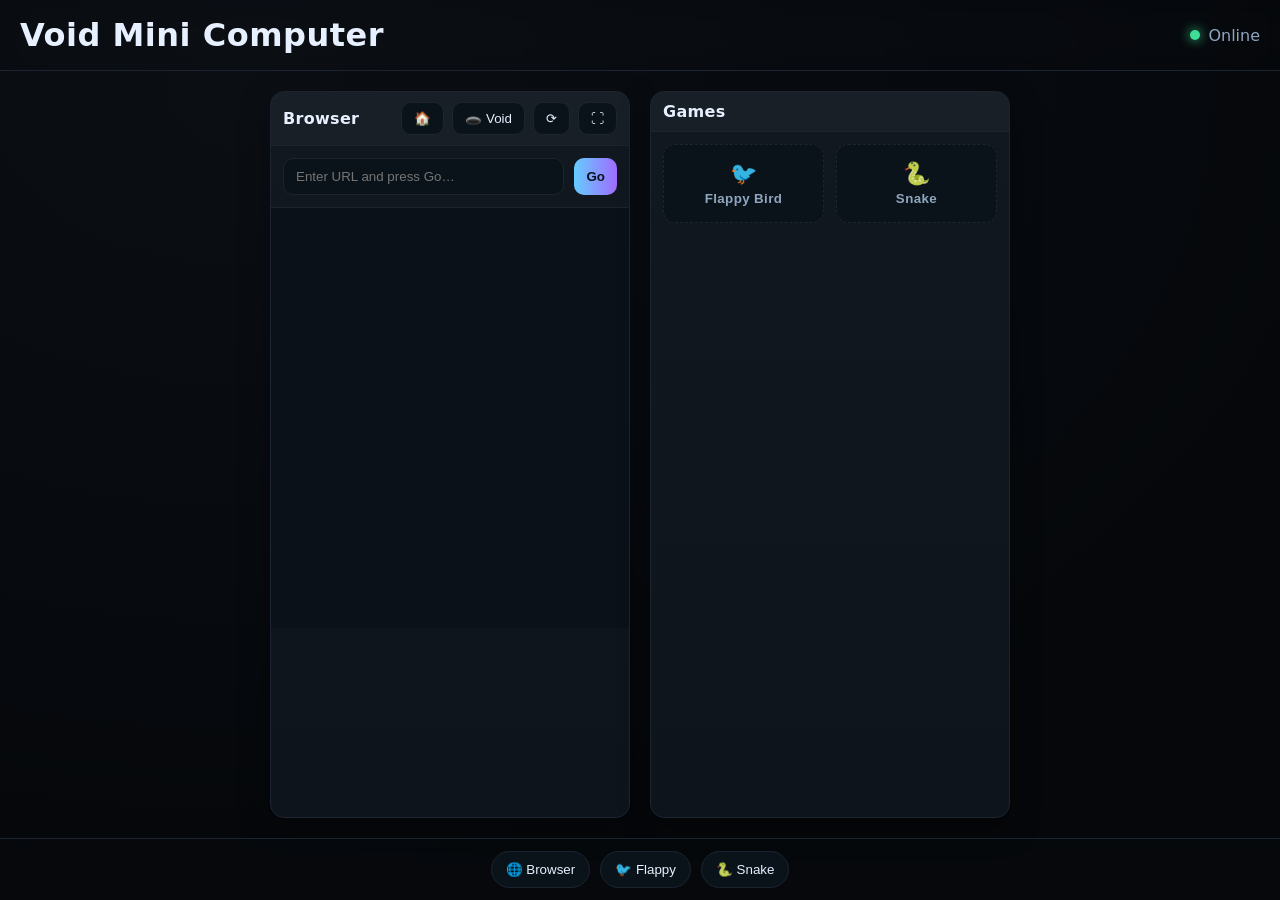
<file: index.html>
<!DOCTYPE html>
<html lang="en">
<head>
  <meta charset="utf-8" />
  <title>Mini Computer</title>
  <meta name="viewport" content="width=device-width, initial-scale=1" />
  <link rel="stylesheet" href="style.css" />
</head>
<body>
  <div class="desktop">
    <header class="topbar">
      <h1>Void Mini Computer</h1>
      <div class="status">
        <span class="lamp green"></span>
        <span class="label">Online</span>
      </div>
    </header>

    <main class="grid">
      <!-- Browser window -->
      <section class="window">
        <div class="titlebar">
          <span class="title">Browser</span>
          <div class="controls">
            <button class="btn" id="homeBtn" title="Home">🏠</button>
            <button class="btn" id="voidBtn" title="Void Network">🕳️ Void</button>
            <button class="btn" id="reloadBtn" title="Reload">⟳</button>
            <button class="btn" id="browserFullscreen" title="Fullscreen">⛶</button>
          </div>
        </div>
        <div class="toolbar">
          <input type="text" id="urlInput" placeholder="Enter URL and press Go…" />
          <button id="goBtn" class="accent">Go</button>
        </div>
        <iframe id="browserFrame" src="https://example.com" title="Mini Browser"></iframe>
      </section>

      <!-- Games launcher -->
      <section class="window">
        <div class="titlebar">
          <span class="title">Games</span>
        </div>
        <div class="games">
          <button class="game-card" id="openFlappy">
            <div class="emoji">🐦</div>
            <div class="name">Flappy Bird</div>
          </button>
          <button class="game-card" id="openSnake">
            <div class="emoji">🐍</div>
            <div class="name">Snake</div>
          </button>
        </div>
      </section>

      <!-- Game window: Flappy Bird -->
      <section class="window" id="flappyWindow" hidden>
        <div class="titlebar">
          <span class="title">Flappy Bird</span>
          <button class="btn" id="flappyFullscreen">⛶</button>
          <button class="btn" id="closeFlappy">✖</button>
        </div>
        <div class="game-container">
          <canvas id="flappyCanvas" width="420" height="560"></canvas>
          <div class="panel">
            <button class="accent" id="flappyStart">Start / Space</button>
            <button id="flappyReset">Reset</button>
            <div class="score">
              <strong>Score:</strong> <span id="flappyScore">0</span>
            </div>
          </div>
        </div>
      </section>

      <!-- Game window: Snake -->
      <section class="window" id="snakeWindow" hidden>
        <div class="titlebar">
          <span class="title">Snake</span>
          <button class="btn" id="snakeFullscreen">⛶</button>
          <button class="btn" id="closeSnake">✖</button>
        </div>
        <div class="game-container">
          <canvas id="snakeCanvas" width="420" height="420"></canvas>
          <div class="panel">
            <button class="accent" id="snakeStart">Start</button>
            <button id="snakeReset">Reset</button>
            <div class="score">
              <strong>Score:</strong> <span id="snakeScore">0</span>
            </div>
          </div>
        </div>
      </section>
    </main>

    <footer class="dock">
      <button class="dock-app" id="dockBrowser">🌐 Browser</button>
      <button class="dock-app" id="dockFlappy">🐦 Flappy</button>
      <button class="dock-app" id="dockSnake">🐍 Snake</button>
    </footer>
  </div>

  <script>
    // Browser controls
    const frame = document.getElementById('browserFrame');
    const urlInput = document.getElementById('urlInput');
    const goBtn = document.getElementById('goBtn');
    const homeBtn = document.getElementById('homeBtn');
    const voidBtn = document.getElementById('voidBtn');
    const reloadBtn = document.getElementById('reloadBtn');

    function navigate(url) {
      // Prepend https if missing
      const full = url.match(/^https?:\/\//i) ? url : 'https://' + url;
      frame.src = full;
    }

    function toggleFullscreen(el) {
  if (!document.fullscreenElement) {
    el.requestFullscreen().catch(err => {
      console.error(`Error attempting fullscreen: ${err.message}`);
    });
  } else {
    document.exitFullscreen();
  }
}

// Browser fullscreen
document.getElementById('browserFullscreen')
  .addEventListener('click', () => toggleFullscreen(document.getElementById('browserFrame')));

// Flappy Bird fullscreen
document.getElementById('flappyFullscreen')
  .addEventListener('click', () => toggleFullscreen(document.getElementById('flappyCanvas')));

// Snake fullscreen
document.getElementById('snakeFullscreen')
  .addEventListener('click', () => toggleFullscreen(document.getElementById('snakeCanvas')));

    goBtn.addEventListener('click', () => navigate(urlInput.value.trim()));
    urlInput.addEventListener('keydown', (e) => {
      if (e.key === 'Enter') navigate(urlInput.value.trim());
    });
    homeBtn.addEventListener('click', () => {
      navigate('example.com');
      urlInput.value = 'example.com';
    });
    voidBtn.addEventListener('click', () => {
      const voidLink = 'https://anyhting.bg.geek.nz/p.html';
      navigate(voidLink);
      urlInput.value = voidLink;
    });
    reloadBtn.addEventListener('click', () => frame.contentWindow?.location?.reload());

    // Window management
    const flappyWindow = document.getElementById('flappyWindow');
    const snakeWindow = document.getElementById('snakeWindow');
    const openFlappy = document.getElementById('openFlappy');
    const openSnake = document.getElementById('openSnake');
    const closeFlappy = document.getElementById('closeFlappy');
    const closeSnake = document.getElementById('closeSnake');

    const dockBrowser = document.getElementById('dockBrowser');
    const dockFlappy = document.getElementById('dockFlappy');
    const dockSnake = document.getElementById('dockSnake');

    function show(el) { el.hidden = false; el.scrollIntoView({ behavior: 'smooth', block: 'center' }); }
    function hide(el) { el.hidden = true; }

    openFlappy.addEventListener('click', () => show(flappyWindow));
    openSnake.addEventListener('click', () => show(snakeWindow));
    closeFlappy.addEventListener('click', () => hide(flappyWindow));
    closeSnake.addEventListener('click', () => hide(snakeWindow));

    dockBrowser.addEventListener('click', () => window.scrollTo({ top: 0, behavior: 'smooth' }));
    dockFlappy.addEventListener('click', () => show(flappyWindow));
    dockSnake.addEventListener('click', () => show(snakeWindow));
  </script>

  <script src="js/flappybird.js"></script>
  <script src="js/snake.js"></script>
</body>
</html>
</file>
<file: style.css>
:root {
  --bg: #0b0f14;
  --panel: #121820;
  --accent: #6cf;
  --accent-2: #9f6cff;
  --text: #e7f0ff;
  --muted: #8fa6bf;
  --border: #1c2430;
  --success: #3ddc97;
  --danger: #ff5c8a;
}

* { box-sizing: border-box; }
html, body {
  margin: 0; padding: 0; background: radial-gradient(1200px 800px at 20% 10%, #0b0f14 0%, #070a0f 60%, #05070a 100%);
  color: var(--text); font-family: ui-sans-serif, system-ui, -apple-system, Segoe UI, Roboto, "Helvetica Neue", Arial;
}

.desktop {
  min-height: 100vh;
  display: grid;
  grid-template-rows: auto 1fr auto;
}

.topbar {
  display: flex; align-items: center; justify-content: space-between;
  padding: 16px 20px; border-bottom: 1px solid var(--border);
  backdrop-filter: blur(8px);
}
.topbar h1 { margin: 0; font-weight: 700; letter-spacing: 0.5px; }
.status { display: inline-flex; align-items: center; gap: 8px; color: var(--muted); }
.lamp { width: 10px; height: 10px; border-radius: 50%; box-shadow: 0 0 12px var(--success); }
.lamp.green { background: var(--success); }

.grid {
  display: grid; gap: 20px; padding: 20px; max-width: 1200px; margin: 0 auto;
  grid-template-columns: repeat(auto-fit, minmax(360px, 1fr));
}

.window {
  background: linear-gradient(180deg, #121820 0%, #0d141c 100%);
  border: 1px solid var(--border);
  border-radius: 14px; overflow: hidden;
  box-shadow: 0 10px 30px rgba(0,0,0,0.35);
}

.titlebar {
  display: flex; align-items: center; justify-content: space-between;
  padding: 10px 12px; background: rgba(255,255,255,0.03);
  border-bottom: 1px solid var(--border);
}
.title { font-weight: 600; letter-spacing: 0.3px; }
.controls { display: inline-flex; gap: 8px; }

.toolbar {
  display: grid; grid-template-columns: 1fr auto; gap: 10px;
  padding: 12px; border-bottom: 1px solid var(--border);
}
#urlInput {
  width: 100%; padding: 10px 12px; border-radius: 10px;
  border: 1px solid var(--border); background: #0b131a; color: var(--text);
}
#browserFrame {
  width: 100%; height: 420px; border: none; background: #0a1118;
}

.btn, .accent {
  padding: 8px 12px; border-radius: 10px; border: 1px solid var(--border);
  background: #0b131a; color: var(--text); cursor: pointer;
}
.btn:hover { background: #0e1820; }
.accent {
  background: linear-gradient(90deg, var(--accent), var(--accent-2));
  border: none; color: #09121a; font-weight: 700;
}
.accent:hover { filter: brightness(1.05); }

.games {
  display: grid; grid-template-columns: repeat(auto-fit, minmax(160px, 1fr)); gap: 12px; padding: 12px;
}
.game-card {
  display: grid; place-items: center; gap: 4px; padding: 16px;
  border-radius: 12px; background: #0b131a; border: 1px dashed var(--border);
  cursor: pointer; transition: transform 0.12s ease, background 0.12s ease;
}
.game-card:hover { transform: translateY(-2px); background: #0e1820; }
.game-card .emoji { font-size: 22px; }
.game-card .name { color: var(--muted); font-weight: 600; letter-spacing: 0.4px; }

.game-container { display: grid; grid-template-columns: auto 200px; gap: 12px; padding: 12px; }
.game-container canvas { border-radius: 12px; border: 1px solid var(--border); background: #0a1118; }
.panel { display: grid; gap: 10px; align-content: start; }
.score { color: var(--muted); }

.dock {
  position: sticky; bottom: 0; display: flex; gap: 10px; justify-content: center;
  padding: 12px; background: rgba(8,10,14,0.6); backdrop-filter: blur(8px);
  border-top: 1px solid var(--border);
}
.dock-app {
  padding: 10px 14px; border-radius: 999px; border: 1px solid var(--border);
  background: #0b131a; color: var(--text); cursor: pointer;
}
.dock-app:hover { background: #0e1820; }
</file>
